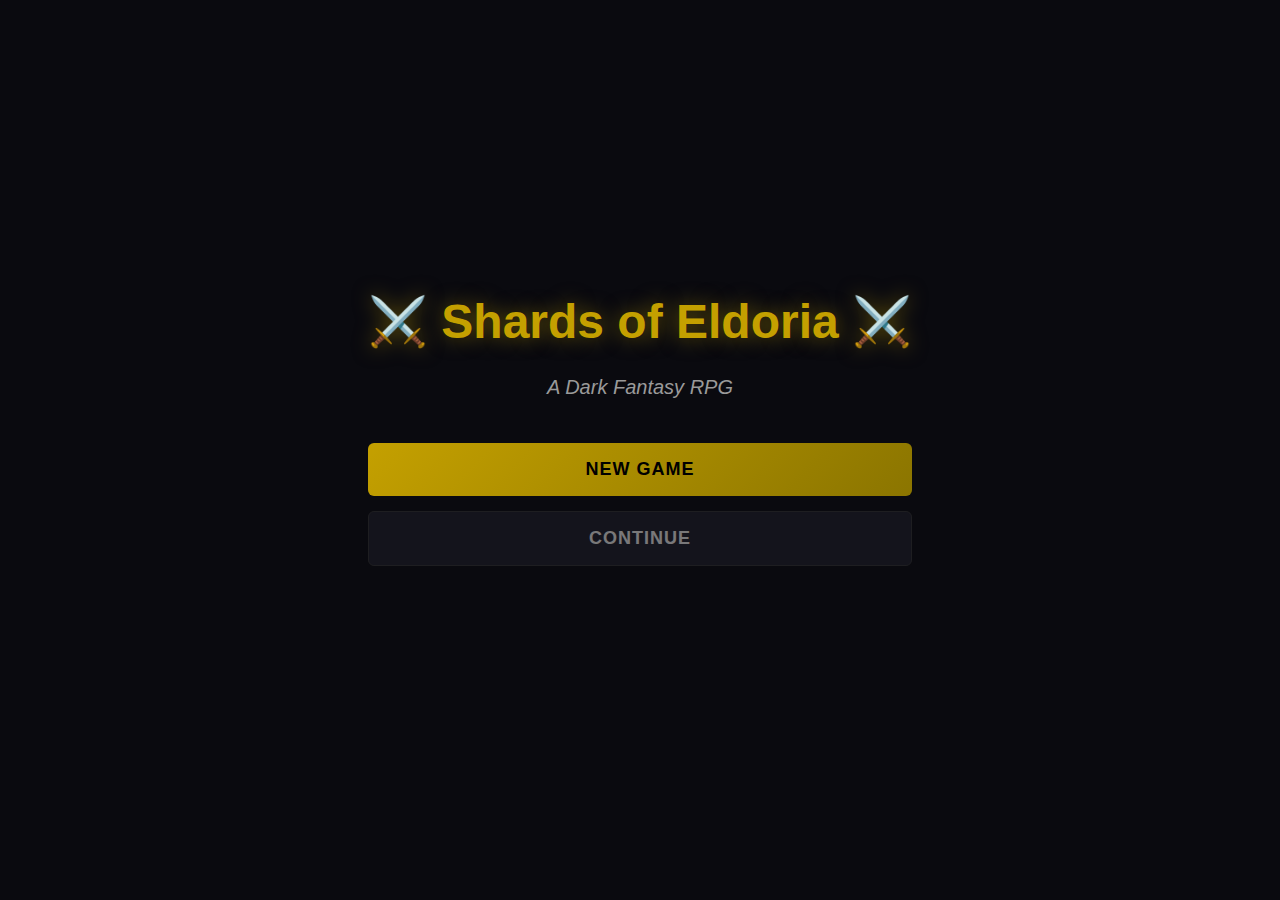
<file: shards_of_eldoria_v2/index.html>
<!DOCTYPE html>
<html lang="en">
<head>
    <meta charset="UTF-8">
    <meta name="viewport" content="width=device-width, initial-scale=1.0">
    <title>Shards of Eldoria - A Dark Fantasy RPG</title>
    <link rel="stylesheet" href="css/styles.css">
</head>
<body>
    <div id="game-container">
        <div class="loading">Loading...</div>
    </div>

    <!-- Data Files (must load first) -->
    <script src="js/data/weapons.js"></script>
    <script src="js/data/items.js"></script>
    <script src="js/data/enemies.js"></script>
    <script src="js/data/quests.js"></script>

    <!-- Story -->
    <script src="js/story.js"></script>

    <!-- Engine -->
    <script src="js/engine/character.js"></script>
    <script src="js/engine/combat.js"></script>
    <script src="js/engine/inventory.js"></script>
    <script src="js/engine/quests.js"></script>

    <!-- UI and Main Game -->
    <script src="js/ui.js"></script>
    <script src="js/game.js"></script>
</body>
</html>
</file>
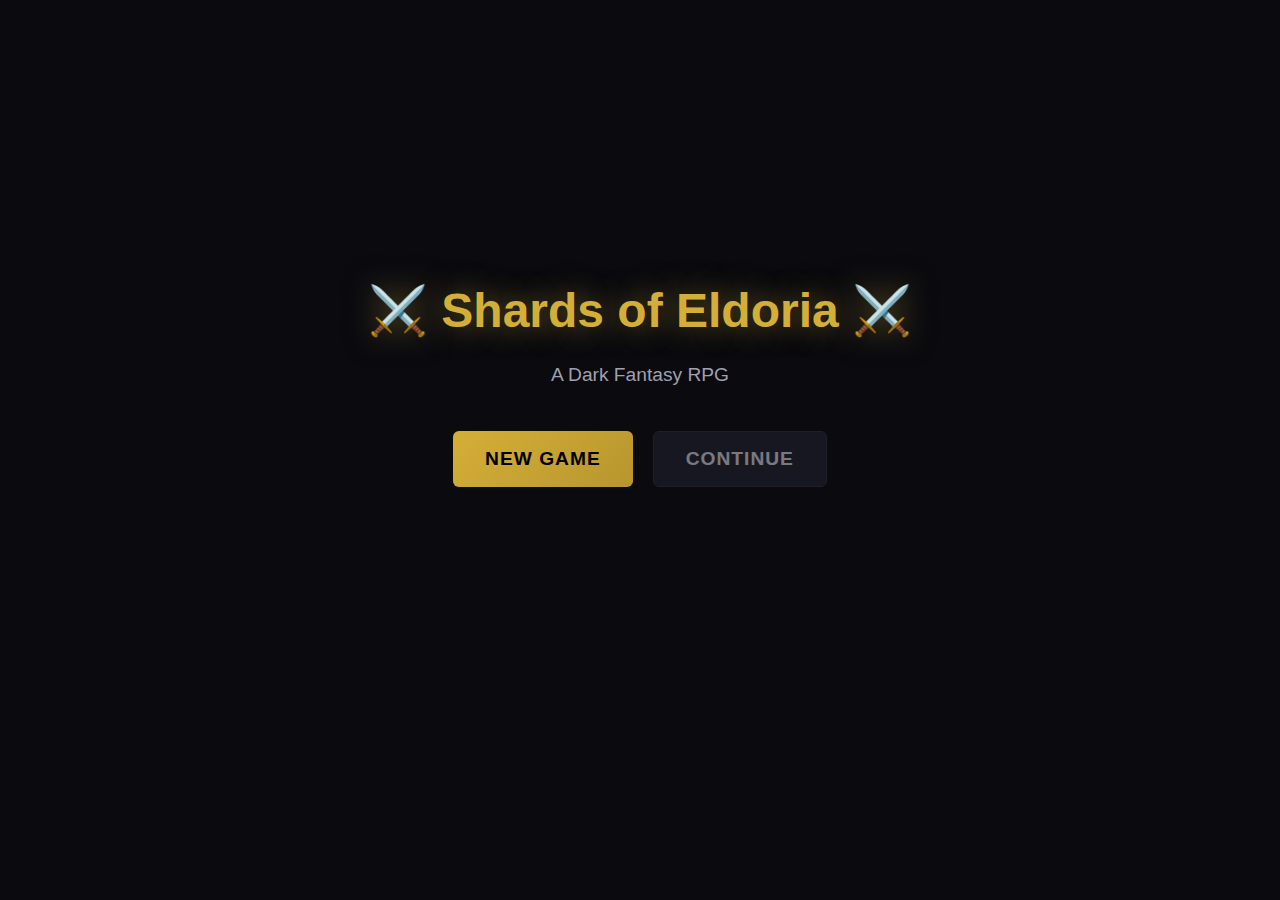
<file: shards-of-eldoria-complete/eldoria-complete/index.html>
<!DOCTYPE html>
<html lang="en">
<head>
    <meta charset="UTF-8">
    <meta name="viewport" content="width=device-width, initial-scale=1.0">
    <title>Shards of Eldoria - A Dark Fantasy RPG</title>
    <link rel="stylesheet" href="css/styles.css">
</head>
<body>
    <div id="game-container">
        <div class="loading">Loading Shards of Eldoria...</div>
    </div>

    <!-- Data Files -->
    <script src="js/data/weapons.js"></script>
    <script src="js/data/items.js"></script>
    <script src="js/data/enemies.js"></script>
    <script src="js/data/quests.js"></script>
    <script src="js/data/fishing.js"></script>
    <script src="js/data/gambling.js"></script>
    <script src="js/data/companions.js"></script>
    <script src="js/data/factions.js"></script>

    <!-- Story -->
    <script src="js/story.js"></script>

    <!-- Engine -->
    <script src="js/engine/character.js"></script>
    <script src="js/engine/combat.js"></script>
    <script src="js/engine/inventory.js"></script>
    <script src="js/engine/quests.js"></script>
    <script src="js/engine/fishing.js"></script>
    <script src="js/engine/gambling.js"></script>

    <!-- UI and Main Game -->
    <script src="js/ui.js"></script>
    <script src="js/game.js"></script>
</body>
</html>
</file>
<file: shards_of_eldoria_v2/css/styles.css>
/* Base Styles */
* { margin: 0; padding: 0; box-sizing: border-box; }

:root {
    --bg-dark: #0a0a0f;
    --bg-medium: #151520;
    --bg-light: #1e1e2a;
    --text-primary: #e8e6e3;
    --text-secondary: #9a9a9a;
    --text-dim: #666;
    --accent-gold: #c4a000;
    --accent-red: #8b0000;
    --accent-blue: #4169e1;
    --accent-green: #228b22;
    --accent-purple: #9932cc;
    --health-red: #c41e3a;
    --health-bg: #3a1a1a;
    --border-color: #333;
}

body {
    font-family: 'Segoe UI', Tahoma, Geneva, Verdana, sans-serif;
    background: var(--bg-dark);
    color: var(--text-primary);
    min-height: 100vh;
    line-height: 1.6;
}

#game-container {
    max-width: 900px;
    margin: 0 auto;
    padding: 20px;
    min-height: 100vh;
}

/* Buttons */
.btn {
    padding: 12px 24px;
    border: none;
    border-radius: 6px;
    cursor: pointer;
    font-size: 16px;
    font-weight: 600;
    transition: all 0.2s;
    text-transform: uppercase;
    letter-spacing: 1px;
}

.btn:hover:not(:disabled) {
    transform: translateY(-2px);
    box-shadow: 0 4px 8px rgba(0,0,0,0.4);
}

.btn:disabled { opacity: 0.5; cursor: not-allowed; }

.btn-primary {
    background: linear-gradient(135deg, var(--accent-gold), #8b7500);
    color: #000;
}

.btn-secondary {
    background: var(--bg-light);
    color: var(--text-primary);
    border: 1px solid var(--border-color);
}

.btn-danger {
    background: linear-gradient(135deg, var(--accent-red), #5a0000);
    color: white;
}

.btn-magic {
    background: linear-gradient(135deg, var(--accent-purple), #5a1a5a);
    color: white;
}

.btn-flee {
    background: var(--bg-medium);
    color: var(--text-secondary);
    border: 1px solid var(--border-color);
}

.btn-action {
    background: var(--bg-light);
    color: var(--text-primary);
    border: 1px solid var(--border-color);
    width: 100%;
    text-align: left;
    padding: 15px 20px;
    font-size: 16px;
    margin: 5px 0;
}

.btn-action:hover { border-color: var(--accent-gold); }
.btn-large { padding: 16px 48px; font-size: 18px; }
.btn-small { padding: 6px 12px; font-size: 12px; }

.btn-icon {
    background: transparent;
    border: 1px solid var(--border-color);
    color: var(--text-secondary);
    padding: 8px 12px;
    border-radius: 4px;
    cursor: pointer;
    font-size: 16px;
}

.btn-icon:hover { background: var(--bg-light); color: var(--accent-gold); }

.btn-tiny {
    background: var(--accent-blue);
    color: white;
    border: none;
    width: 24px;
    height: 24px;
    border-radius: 50%;
    cursor: pointer;
    font-weight: 700;
    margin-left: 10px;
}

/* Title Screen */
.title-screen {
    display: flex;
    flex-direction: column;
    align-items: center;
    justify-content: center;
    min-height: 90vh;
    text-align: center;
}

.game-title {
    font-size: 48px;
    color: var(--accent-gold);
    text-shadow: 0 0 20px rgba(196, 160, 0, 0.5);
    margin-bottom: 10px;
    animation: glow 2s ease-in-out infinite alternate;
}

@keyframes glow {
    from { text-shadow: 0 0 20px rgba(196, 160, 0, 0.3); }
    to { text-shadow: 0 0 30px rgba(196, 160, 0, 0.7); }
}

.subtitle {
    font-size: 20px;
    color: var(--text-secondary);
    margin-bottom: 40px;
    font-style: italic;
}

.title-buttons { display: flex; flex-direction: column; gap: 15px; }

/* New Game Screen */
.new-game-screen {
    max-width: 700px;
    margin: 0 auto;
    padding: 30px;
}

.new-game-screen h2 {
    text-align: center;
    color: var(--accent-gold);
    margin-bottom: 30px;
}

.form-group { margin-bottom: 25px; }

.form-group label {
    display: block;
    margin-bottom: 10px;
    color: var(--text-secondary);
    font-weight: 600;
}

.input-field {
    width: 100%;
    padding: 12px 16px;
    background: var(--bg-light);
    border: 1px solid var(--border-color);
    border-radius: 6px;
    color: var(--text-primary);
    font-size: 16px;
}

.input-field:focus { outline: none; border-color: var(--accent-gold); }

.class-selection {
    display: grid;
    grid-template-columns: repeat(3, 1fr);
    gap: 15px;
}

.class-card {
    background: var(--bg-light);
    border: 2px solid var(--border-color);
    border-radius: 10px;
    padding: 20px;
    cursor: pointer;
    text-align: center;
    transition: all 0.2s;
}

.class-card:hover { border-color: var(--accent-gold); }
.class-card.selected { border-color: var(--accent-gold); background: rgba(196, 160, 0, 0.1); }
.class-icon { font-size: 40px; margin-bottom: 10px; }

.class-name {
    font-size: 18px;
    font-weight: 700;
    color: var(--accent-gold);
    margin-bottom: 5px;
}

.class-desc { font-size: 12px; color: var(--text-secondary); margin-bottom: 10px; }
.class-stats { font-size: 11px; color: var(--accent-green); }

.difficulty-selection { display: flex; flex-direction: column; gap: 10px; }

.diff-option {
    background: var(--bg-light);
    border: 1px solid var(--border-color);
    border-radius: 6px;
    padding: 15px;
    cursor: pointer;
    display: flex;
    flex-direction: column;
}

.diff-option:hover { border-color: var(--accent-gold); }
.diff-option.selected { border-color: var(--accent-gold); background: rgba(196, 160, 0, 0.1); }
.diff-option strong { color: var(--text-primary); }
.diff-option span { font-size: 12px; color: var(--text-secondary); }

.button-row { display: flex; justify-content: space-between; margin-top: 30px; }

/* Game Header */
.game-header {
    display: flex;
    justify-content: space-between;
    align-items: center;
    padding: 15px 20px;
    background: var(--bg-medium);
    border-radius: 8px;
    margin-bottom: 20px;
    border: 1px solid var(--border-color);
    flex-wrap: wrap;
    gap: 10px;
}

.char-info { display: flex; flex-direction: column; }
.char-name { font-weight: 700; color: var(--accent-gold); }
.char-class { font-size: 12px; color: var(--text-secondary); text-transform: capitalize; }
.char-resources { display: flex; gap: 20px; }
.char-resources span { font-size: 14px; }
.health { color: var(--health-red); }
.gold { color: var(--accent-gold); }
.xp { color: var(--accent-blue); }
.header-buttons { display: flex; gap: 10px; }

/* Story Screen */
.story-content {
    background: var(--bg-medium);
    border-radius: 10px;
    padding: 30px;
    border: 1px solid var(--border-color);
}

.chapter-title {
    color: var(--accent-gold);
    text-align: center;
    margin-bottom: 20px;
    font-size: 24px;
}

.story-text {
    font-size: 16px;
    line-height: 1.8;
    margin-bottom: 30px;
}

.story-text p { margin-bottom: 15px; }
.choices { display: flex; flex-direction: column; gap: 10px; }

.choice-btn {
    background: var(--bg-light);
    border: 1px solid var(--border-color);
    color: var(--text-primary);
    padding: 15px 20px;
    text-align: left;
    border-radius: 6px;
    cursor: pointer;
    transition: all 0.2s;
    font-size: 15px;
}

.choice-btn:hover:not(:disabled) {
    background: var(--bg-dark);
    border-color: var(--accent-gold);
    padding-left: 25px;
}

.choice-btn:disabled { opacity: 0.5; cursor: not-allowed; }

/* Combat Screen */
.combat-arena {
    background: var(--bg-medium);
    border-radius: 10px;
    padding: 25px;
    border: 1px solid var(--border-color);
}

.enemy-section { text-align: center; margin-bottom: 20px; }
.enemy-display { display: flex; align-items: center; justify-content: center; gap: 20px; }
.enemy-icon { font-size: 60px; }
.enemy-info h3 { color: var(--accent-red); font-size: 24px; }
.enemy-level { color: var(--text-secondary); font-size: 14px; }
.enemy-desc { color: var(--text-dim); font-style: italic; margin-top: 10px; font-size: 14px; }

.health-bar {
    height: 30px;
    background: var(--health-bg);
    border-radius: 15px;
    overflow: hidden;
    position: relative;
    border: 2px solid var(--border-color);
    min-width: 200px;
    margin: 10px 0;
}

.health-fill {
    height: 100%;
    background: linear-gradient(to right, #8b0000, #c41e3a);
    transition: width 0.3s;
}

.health-text {
    position: absolute;
    top: 50%;
    left: 50%;
    transform: translate(-50%, -50%);
    font-weight: 700;
    text-shadow: 1px 1px 2px #000;
    font-size: 14px;
}

.combat-log {
    background: var(--bg-dark);
    border-radius: 6px;
    padding: 15px;
    height: 150px;
    overflow-y: auto;
    margin: 20px 0;
    font-family: monospace;
    font-size: 13px;
}

.log-entry { padding: 3px 0; border-bottom: 1px solid var(--border-color); }
.log-player { color: var(--accent-blue); }
.log-enemy { color: var(--accent-red); }
.log-heal { color: var(--accent-green); }
.log-boss { color: var(--accent-purple); font-weight: bold; }

.combat-actions {
    display: grid;
    grid-template-columns: repeat(4, 1fr);
    gap: 10px;
}

.combat-items {
    display: flex;
    flex-wrap: wrap;
    gap: 10px;
}

/* Combat Results */
.combat-result {
    text-align: center;
    padding: 40px;
    background: var(--bg-medium);
    border-radius: 10px;
    border: 1px solid var(--border-color);
}

.combat-result.victory h2 { color: var(--accent-gold); font-size: 32px; margin-bottom: 20px; }
.combat-result.defeat h2 { color: var(--accent-red); font-size: 32px; margin-bottom: 20px; }
.rewards p { font-size: 18px; margin: 10px 0; }
.level-up { color: var(--accent-gold); font-size: 24px !important; animation: pulse 1s infinite; }
@keyframes pulse { 0%, 100% { transform: scale(1); } 50% { transform: scale(1.05); } }
.death-message { font-style: italic; color: var(--text-secondary); margin: 20px 0; }

.loot-list {
    background: var(--bg-dark);
    padding: 15px;
    border-radius: 6px;
    margin: 15px 0;
    text-align: left;
}

.loot-list h4 { color: var(--accent-gold); margin-bottom: 10px; }
.loot-list li { list-style: none; padding: 5px 0; }

/* Game Over */
.game-over {
    text-align: center;
    padding: 60px 40px;
    background: var(--bg-medium);
    border-radius: 10px;
    border: 2px solid var(--accent-red);
}

.game-over h1 { color: var(--accent-red); font-size: 48px; margin-bottom: 20px; }
.permadeath-warning { color: var(--accent-red); margin: 20px 0; }

/* Main Interface */
.main-content { display: grid; gap: 20px; }

.action-panel {
    background: var(--bg-medium);
    border-radius: 10px;
    padding: 25px;
    border: 1px solid var(--border-color);
}

.action-panel h3 { color: var(--accent-gold); margin-bottom: 15px; }
.action-buttons { display: grid; grid-template-columns: repeat(2, 1fr); gap: 10px; }

.location-info {
    background: var(--bg-medium);
    border-radius: 10px;
    padding: 20px;
    border: 1px solid var(--border-color);
}

.location-info h3 { color: var(--accent-gold); margin-bottom: 10px; }

/* Quest Log */
.quest-list h3 {
    color: var(--accent-gold);
    margin: 20px 0 10px;
    padding-bottom: 5px;
    border-bottom: 1px solid var(--border-color);
}

.quest-entry {
    background: var(--bg-light);
    border-radius: 8px;
    padding: 15px;
    margin-bottom: 10px;
    border-left: 4px solid var(--accent-gold);
}

.quest-entry.side { border-left-color: var(--accent-blue); }

.quest-header {
    display: flex;
    justify-content: space-between;
    align-items: center;
    margin-bottom: 10px;
}

.quest-header h4 { color: var(--text-primary); }
.quest-progress { color: var(--accent-gold); font-weight: 600; }
.quest-desc { color: var(--text-secondary); font-size: 14px; margin-bottom: 10px; }
.objectives { list-style: none; }
.objectives li { padding: 5px 0; font-size: 14px; }
.objectives li.completed { color: var(--text-dim); text-decoration: line-through; }
.no-quests { color: var(--text-dim); text-align: center; padding: 30px; }

/* Inventory */
.equipment-section {
    background: var(--bg-medium);
    border-radius: 10px;
    padding: 20px;
    margin-bottom: 20px;
    border: 1px solid var(--border-color);
}

.equipment-section h3 { color: var(--accent-gold); margin-bottom: 15px; }
.equipment-slots { display: grid; grid-template-columns: repeat(3, 1fr); gap: 15px; }

.equip-slot {
    background: var(--bg-light);
    border-radius: 6px;
    padding: 15px;
    text-align: center;
}

.slot-label { color: var(--text-secondary); font-size: 12px; margin-bottom: 5px; }
.slot-item { color: var(--text-primary); font-size: 14px; }
.slot-item.empty { color: var(--text-dim); }

.inventory-grid {
    display: grid;
    grid-template-columns: repeat(4, 1fr);
    gap: 10px;
    margin-bottom: 20px;
}

.inventory-item {
    background: var(--bg-light);
    border: 1px solid var(--border-color);
    border-radius: 6px;
    padding: 15px 10px;
    text-align: center;
    cursor: pointer;
}

.inventory-item:hover { border-color: var(--accent-gold); }
.item-icon { font-size: 24px; display: block; margin-bottom: 5px; }
.item-name { font-size: 11px; display: block; }
.item-qty { font-size: 10px; color: var(--accent-gold); }

/* Character Screen */
.char-overview {
    text-align: center;
    padding: 20px;
    background: var(--bg-medium);
    border-radius: 10px;
    margin-bottom: 20px;
    border: 1px solid var(--border-color);
}

.class-badge {
    display: inline-block;
    background: var(--accent-gold);
    color: #000;
    padding: 5px 15px;
    border-radius: 20px;
    font-weight: 700;
    text-transform: uppercase;
    font-size: 12px;
}

.stat-points { color: var(--accent-blue); font-weight: 700; margin-top: 10px; }

.character-screen h3 {
    color: var(--accent-gold);
    margin: 20px 0 10px;
    padding-bottom: 5px;
    border-bottom: 1px solid var(--border-color);
}

.stats-grid {
    background: var(--bg-medium);
    border-radius: 10px;
    padding: 15px;
    border: 1px solid var(--border-color);
    margin-bottom: 20px;
}

.stat-row {
    display: flex;
    justify-content: space-between;
    align-items: center;
    padding: 10px;
    border-bottom: 1px solid var(--border-color);
}

.stat-row:last-child { border-bottom: none; }
.stat-name { font-weight: 700; color: var(--text-secondary); }
.stat-value { font-weight: 700; }
.stat-value .bonus { color: var(--accent-green); }
.stat-value .penalty { color: var(--accent-red); }

.skills-list {
    background: var(--bg-medium);
    border-radius: 10px;
    padding: 15px;
    border: 1px solid var(--border-color);
    margin-bottom: 20px;
}

.skill-entry { padding: 10px; border-bottom: 1px solid var(--border-color); }
.skill-entry:last-child { border-bottom: none; }
.skill-entry strong { color: var(--accent-purple); }
.skill-entry.passive strong { color: var(--accent-blue); }
.skill-entry p { color: var(--text-secondary); font-size: 14px; margin-top: 5px; }

/* Shop */
.shop-items { display: flex; flex-direction: column; gap: 10px; margin-bottom: 20px; }

.shop-item {
    display: flex;
    align-items: center;
    gap: 15px;
    background: var(--bg-light);
    border-radius: 8px;
    padding: 15px;
    border: 1px solid var(--border-color);
}

.shop-item.unaffordable { opacity: 0.6; }
.shop-item .item-icon { font-size: 30px; }
.shop-item .item-info { flex: 1; }
.shop-item .item-name { font-weight: 700; display: block; }
.shop-item .item-desc { font-size: 12px; color: var(--text-secondary); }
.item-price { font-weight: 700; color: var(--accent-gold); }

/* Notifications */
.notification {
    position: fixed;
    top: 20px;
    right: 20px;
    background: var(--bg-medium);
    border: 1px solid var(--accent-gold);
    color: var(--text-primary);
    padding: 15px 25px;
    border-radius: 8px;
    z-index: 1000;
    animation: slideIn 0.3s ease-out;
}

@keyframes slideIn {
    from { transform: translateX(100%); opacity: 0; }
    to { transform: translateX(0); opacity: 1; }
}

.notification.fade-out {
    animation: fadeOut 0.5s ease-out forwards;
}

@keyframes fadeOut {
    to { opacity: 0; transform: translateY(-20px); }
}

/* Loading */
.loading {
    display: flex;
    align-items: center;
    justify-content: center;
    height: 100vh;
    font-size: 24px;
    color: var(--accent-gold);
}

/* Responsive */
@media (max-width: 768px) {
    .class-selection { grid-template-columns: 1fr; }
    .combat-actions { grid-template-columns: repeat(2, 1fr); }
    .action-buttons { grid-template-columns: 1fr; }
    .inventory-grid { grid-template-columns: repeat(3, 1fr); }
    .equipment-slots { grid-template-columns: 1fr; }
    .game-title { font-size: 32px; }
    .char-resources { flex-direction: column; gap: 5px; }
}
</file>
<file: shards-of-eldoria-complete/eldoria-complete/css/styles.css>
/* ========== SHARDS OF ELDORIA - DARK FANTASY RPG ========== */
:root {
    --bg-dark: #0a0a0f;
    --bg-medium: #12121a;
    --bg-light: #1a1a25;
    --bg-lighter: #252535;
    --text-primary: #e8e8f0;
    --text-secondary: #a0a0b0;
    --text-muted: #606070;
    --accent-gold: #d4af37;
    --accent-red: #c41e3a;
    --accent-blue: #4a90d9;
    --accent-green: #2ecc71;
    --accent-purple: #9b59b6;
    --border-color: #333345;
    --shadow: 0 4px 20px rgba(0,0,0,0.5);
}

* { box-sizing: border-box; margin: 0; padding: 0; }

body {
    font-family: 'Segoe UI', Tahoma, Geneva, Verdana, sans-serif;
    background: var(--bg-dark);
    color: var(--text-primary);
    min-height: 100vh;
    line-height: 1.6;
}

#game-container {
    max-width: 900px;
    margin: 0 auto;
    padding: 20px;
    min-height: 100vh;
}

/* ========== BUTTONS ========== */
.btn {
    padding: 12px 24px;
    border: none;
    border-radius: 6px;
    cursor: pointer;
    font-size: 1rem;
    font-weight: 600;
    transition: all 0.2s;
    text-transform: uppercase;
    letter-spacing: 1px;
}

.btn:hover:not(:disabled) { transform: translateY(-2px); filter: brightness(1.1); }
.btn:disabled { opacity: 0.5; cursor: not-allowed; }

.btn-primary { background: linear-gradient(135deg, var(--accent-gold), #b8962e); color: #000; }
.btn-secondary { background: var(--bg-lighter); color: var(--text-primary); border: 1px solid var(--border-color); }
.btn-danger { background: linear-gradient(135deg, var(--accent-red), #a01830); color: #fff; }
.btn-magic { background: linear-gradient(135deg, var(--accent-purple), #7d4799); color: #fff; }
.btn-flee { background: var(--bg-light); color: var(--text-secondary); }
.btn-large { padding: 16px 32px; font-size: 1.2rem; }
.btn-small { padding: 6px 12px; font-size: 0.85rem; }
.btn-tiny { padding: 2px 8px; font-size: 0.75rem; }
.btn-icon { background: none; border: none; font-size: 1.5rem; cursor: pointer; padding: 5px; }
.btn-icon:hover { transform: scale(1.1); }

.btn-action {
    display: block;
    width: 100%;
    margin: 8px 0;
    padding: 14px 20px;
    background: var(--bg-light);
    border: 1px solid var(--border-color);
    text-align: left;
    font-size: 1rem;
}
.btn-action:hover { background: var(--bg-lighter); border-color: var(--accent-gold); }

/* ========== TITLE SCREEN ========== */
.title-screen {
    display: flex;
    flex-direction: column;
    align-items: center;
    justify-content: center;
    min-height: 80vh;
    text-align: center;
}

.game-title {
    font-size: 3rem;
    color: var(--accent-gold);
    text-shadow: 0 0 30px rgba(212, 175, 55, 0.5);
    margin-bottom: 10px;
}

.subtitle {
    font-size: 1.2rem;
    color: var(--text-secondary);
    margin-bottom: 40px;
}

.title-buttons { display: flex; gap: 20px; flex-wrap: wrap; justify-content: center; }

/* ========== NEW GAME SCREEN ========== */
.new-game-screen {
    max-width: 700px;
    margin: 0 auto;
    padding: 30px;
    background: var(--bg-medium);
    border-radius: 12px;
    border: 1px solid var(--border-color);
}

.new-game-screen h2 { color: var(--accent-gold); margin-bottom: 25px; text-align: center; }

.form-group { margin-bottom: 25px; }
.form-group label { display: block; margin-bottom: 10px; color: var(--text-secondary); font-weight: 600; }

.input-field {
    width: 100%;
    padding: 12px;
    background: var(--bg-dark);
    border: 1px solid var(--border-color);
    border-radius: 6px;
    color: var(--text-primary);
    font-size: 1rem;
}

.class-selection { display: grid; grid-template-columns: repeat(auto-fit, minmax(180px, 1fr)); gap: 15px; }

.class-card {
    padding: 20px;
    background: var(--bg-dark);
    border: 2px solid var(--border-color);
    border-radius: 10px;
    cursor: pointer;
    text-align: center;
    transition: all 0.2s;
}

.class-card:hover { border-color: var(--accent-gold); }
.class-card.selected { border-color: var(--accent-gold); background: var(--bg-light); box-shadow: 0 0 20px rgba(212, 175, 55, 0.3); }
.class-icon { font-size: 3rem; margin-bottom: 10px; }
.class-name { font-size: 1.2rem; font-weight: bold; color: var(--accent-gold); }
.class-desc { font-size: 0.85rem; color: var(--text-secondary); margin: 8px 0; }
.class-stats { font-size: 0.8rem; color: var(--accent-green); }

.difficulty-selection { display: flex; flex-direction: column; gap: 10px; }

.diff-option {
    padding: 12px 16px;
    background: var(--bg-dark);
    border: 1px solid var(--border-color);
    border-radius: 6px;
    cursor: pointer;
    display: flex;
    justify-content: space-between;
    align-items: center;
}

.diff-option:hover { border-color: var(--accent-gold); }
.diff-option.selected { border-color: var(--accent-gold); background: var(--bg-light); }
.diff-option span { color: var(--text-secondary); font-size: 0.85rem; }

.button-row { display: flex; justify-content: space-between; margin-top: 30px; }

/* ========== GAME HEADER ========== */
.game-header {
    display: flex;
    justify-content: space-between;
    align-items: center;
    padding: 15px 20px;
    background: var(--bg-medium);
    border-radius: 10px;
    margin-bottom: 20px;
    border: 1px solid var(--border-color);
    flex-wrap: wrap;
    gap: 10px;
}

.char-info { display: flex; flex-direction: column; }
.char-name { font-weight: bold; color: var(--accent-gold); font-size: 1.1rem; }
.char-class { font-size: 0.85rem; color: var(--text-secondary); }

.char-resources { display: flex; gap: 20px; flex-wrap: wrap; }
.char-resources span { font-size: 0.95rem; }
.health { color: var(--accent-red); }
.gold { color: var(--accent-gold); }
.xp { color: var(--accent-blue); }

.header-buttons { display: flex; gap: 5px; }

/* ========== STORY SCREEN ========== */
.story-screen { animation: fadeIn 0.3s ease; }
@keyframes fadeIn { from { opacity: 0; } to { opacity: 1; } }

.story-content {
    background: var(--bg-medium);
    padding: 30px;
    border-radius: 12px;
    border: 1px solid var(--border-color);
}

.chapter-title {
    color: var(--accent-gold);
    font-size: 1.8rem;
    margin-bottom: 20px;
    border-bottom: 1px solid var(--border-color);
    padding-bottom: 10px;
}

.story-text {
    font-size: 1.05rem;
    line-height: 1.8;
    color: var(--text-primary);
}

.story-text p { margin-bottom: 15px; }

.choices { margin-top: 30px; display: flex; flex-direction: column; gap: 10px; }

.choice-btn {
    padding: 14px 20px;
    background: var(--bg-light);
    border: 1px solid var(--border-color);
    border-radius: 8px;
    color: var(--text-primary);
    cursor: pointer;
    text-align: left;
    font-size: 1rem;
    transition: all 0.2s;
}

.choice-btn:hover:not(:disabled) {
    background: var(--bg-lighter);
    border-color: var(--accent-gold);
    padding-left: 25px;
}

.choice-btn:disabled { opacity: 0.5; cursor: not-allowed; }

/* ========== COMBAT SCREEN ========== */
.combat-screen { animation: fadeIn 0.3s ease; }

.combat-arena {
    background: var(--bg-medium);
    padding: 25px;
    border-radius: 12px;
    border: 1px solid var(--border-color);
}

.enemy-section { text-align: center; margin-bottom: 20px; }

.enemy-display {
    display: flex;
    align-items: center;
    justify-content: center;
    gap: 20px;
    margin-bottom: 15px;
}

.enemy-icon { font-size: 4rem; }
.enemy-info h3 { color: var(--accent-red); font-size: 1.5rem; }
.enemy-level { color: var(--text-secondary); font-size: 0.9rem; }
.enemy-desc { color: var(--text-muted); font-style: italic; }

.health-bar {
    height: 30px;
    background: var(--bg-dark);
    border-radius: 15px;
    overflow: hidden;
    position: relative;
    border: 1px solid var(--border-color);
}

.health-fill {
    height: 100%;
    transition: width 0.3s ease;
    border-radius: 15px;
}

.enemy-health .health-fill { background: linear-gradient(90deg, var(--accent-red), #e74c3c); }
.player-health .health-fill { background: linear-gradient(90deg, var(--accent-green), #27ae60); }

.health-text {
    position: absolute;
    top: 50%;
    left: 50%;
    transform: translate(-50%, -50%);
    font-weight: bold;
    font-size: 0.9rem;
    text-shadow: 1px 1px 2px #000;
}

.combat-log {
    background: var(--bg-dark);
    padding: 15px;
    border-radius: 8px;
    margin: 20px 0;
    max-height: 150px;
    overflow-y: auto;
    font-size: 0.9rem;
}

.log-entry { padding: 5px 0; border-bottom: 1px solid var(--border-color); }
.log-entry:last-child { border-bottom: none; }
.log-player { color: var(--accent-green); }
.log-enemy { color: var(--accent-red); }
.log-heal { color: var(--accent-blue); }
.log-boss { color: var(--accent-purple); font-weight: bold; }

.player-section { margin: 20px 0; }

.combat-actions {
    display: grid;
    grid-template-columns: repeat(auto-fit, minmax(120px, 1fr));
    gap: 10px;
    margin-top: 20px;
}

.combat-result {
    text-align: center;
    padding: 40px;
    background: var(--bg-medium);
    border-radius: 12px;
}

.combat-result.victory h2 { color: var(--accent-gold); }
.combat-result.defeat h2 { color: var(--accent-red); }
.rewards { margin: 20px 0; }
.level-up { color: var(--accent-gold); font-size: 1.2rem; font-weight: bold; }
.death-message { font-style: italic; color: var(--text-secondary); margin: 20px 0; }

.game-over {
    text-align: center;
    padding: 60px 30px;
}

.game-over h1 { color: var(--accent-red); font-size: 3rem; margin-bottom: 20px; }

/* ========== MAIN INTERFACE ========== */
.main-interface { animation: fadeIn 0.3s ease; }

.main-content {
    background: var(--bg-medium);
    padding: 25px;
    border-radius: 12px;
    border: 1px solid var(--border-color);
}

.action-panel h3 { color: var(--accent-gold); margin-bottom: 10px; }
.action-panel p { color: var(--text-secondary); margin-bottom: 20px; }
.action-buttons { display: flex; flex-direction: column; }

/* ========== INVENTORY ========== */
.inventory-screen, .character-screen, .quest-screen, .shop-screen {
    animation: fadeIn 0.3s ease;
}

.inventory-screen h2, .character-screen h2, .quest-screen h2, .shop-screen h2 {
    color: var(--accent-gold);
    margin: 20px 0;
}

.equipment-section {
    background: var(--bg-medium);
    padding: 20px;
    border-radius: 10px;
    margin-bottom: 20px;
    border: 1px solid var(--border-color);
}

.equipment-slots { display: flex; gap: 15px; flex-wrap: wrap; }

.equip-slot {
    flex: 1;
    min-width: 150px;
    background: var(--bg-dark);
    padding: 15px;
    border-radius: 8px;
    text-align: center;
}

.slot-label {
    font-size: 0.8rem;
    color: var(--text-secondary);
    text-transform: uppercase;
    margin-bottom: 8px;
}

.slot-item { font-size: 0.95rem; }
.slot-item.empty { color: var(--text-muted); }

.inventory-grid {
    display: grid;
    grid-template-columns: repeat(auto-fill, minmax(200px, 1fr));
    gap: 10px;
    margin-bottom: 20px;
}

.inventory-item {
    display: flex;
    align-items: center;
    gap: 10px;
    padding: 12px;
    background: var(--bg-medium);
    border: 1px solid var(--border-color);
    border-radius: 8px;
    cursor: pointer;
    transition: all 0.2s;
}

.inventory-item:hover { border-color: var(--accent-gold); background: var(--bg-light); }
.item-icon { font-size: 1.5rem; }
.item-qty { color: var(--accent-gold); font-size: 0.85rem; }

/* ========== CHARACTER SHEET ========== */
.char-overview {
    text-align: center;
    margin-bottom: 20px;
}

.class-badge {
    display: inline-block;
    padding: 6px 16px;
    background: var(--accent-gold);
    color: #000;
    border-radius: 20px;
    font-weight: bold;
    text-transform: uppercase;
    font-size: 0.85rem;
}

.stat-points { color: var(--accent-blue); font-weight: bold; }

.stats-grid {
    display: grid;
    grid-template-columns: repeat(auto-fit, minmax(150px, 1fr));
    gap: 10px;
    background: var(--bg-medium);
    padding: 20px;
    border-radius: 10px;
    margin-bottom: 20px;
}

.stat-row {
    display: flex;
    justify-content: space-between;
    align-items: center;
    padding: 10px;
    background: var(--bg-dark);
    border-radius: 6px;
}

.stat-name { color: var(--text-secondary); font-size: 0.85rem; }
.stat-value { color: var(--accent-gold); font-weight: bold; font-size: 1.1rem; }

.skills-list {
    background: var(--bg-medium);
    padding: 20px;
    border-radius: 10px;
    margin-bottom: 20px;
}

.skill-entry { margin-bottom: 15px; }
.skill-entry strong { color: var(--accent-purple); }
.skill-entry.passive strong { color: var(--accent-blue); }
.skill-entry p { color: var(--text-secondary); font-size: 0.9rem; }

/* ========== QUEST LOG ========== */
.quest-list { margin-bottom: 20px; }
.quest-list h3 { color: var(--text-secondary); margin: 20px 0 10px; }

.quest-entry {
    background: var(--bg-medium);
    padding: 20px;
    border-radius: 10px;
    margin-bottom: 15px;
    border-left: 4px solid var(--accent-gold);
}

.quest-entry.side { border-left-color: var(--accent-blue); }
.quest-entry.companion { border-left-color: var(--accent-purple); }

.quest-header { display: flex; justify-content: space-between; align-items: center; margin-bottom: 10px; }
.quest-header h4 { color: var(--accent-gold); }
.quest-progress { color: var(--text-secondary); font-size: 0.9rem; }
.quest-desc { color: var(--text-secondary); margin-bottom: 15px; font-size: 0.95rem; }

.objectives { list-style: none; }
.objectives li { padding: 5px 0; color: var(--text-primary); }
.objectives li.completed { color: var(--text-muted); text-decoration: line-through; }

.no-quests { color: var(--text-muted); text-align: center; padding: 40px; }

/* ========== SHOP ========== */
.shop-items { display: flex; flex-direction: column; gap: 10px; margin-bottom: 20px; }

.shop-item {
    display: flex;
    align-items: center;
    gap: 15px;
    padding: 15px;
    background: var(--bg-medium);
    border: 1px solid var(--border-color);
    border-radius: 8px;
}

.shop-item.unaffordable { opacity: 0.5; }
.shop-item .item-info { flex: 1; }
.shop-item .item-name { font-weight: bold; }
.item-price { color: var(--accent-gold); font-weight: bold; }

/* ========== FISHING ========== */
.fishing-screen { animation: fadeIn 0.3s ease; }

.fishing-screen h2 { color: var(--accent-blue); margin-bottom: 10px; }
.location-desc { color: var(--text-secondary); margin-bottom: 20px; }

.fishing-stats {
    display: flex;
    gap: 20px;
    flex-wrap: wrap;
    padding: 15px;
    background: var(--bg-medium);
    border-radius: 8px;
    margin-bottom: 20px;
    font-size: 0.9rem;
}

.fishing-area {
    background: var(--bg-medium);
    padding: 40px;
    border-radius: 12px;
    text-align: center;
    margin-bottom: 20px;
    min-height: 200px;
}

.water-animation {
    font-size: 2rem;
    margin-bottom: 30px;
    animation: wave 2s ease-in-out infinite;
}

@keyframes wave {
    0%, 100% { transform: translateY(0); }
    50% { transform: translateY(-10px); }
}

.fishing-actions { display: flex; gap: 10px; flex-wrap: wrap; justify-content: center; }

.fishing-result { animation: fadeIn 0.3s ease; }

.catch-display {
    padding: 30px;
    border-radius: 12px;
    margin-bottom: 20px;
}

.catch-display.common { background: var(--bg-light); border: 2px solid var(--text-muted); }
.catch-display.uncommon { background: linear-gradient(135deg, #1a3a1a, #0a200a); border: 2px solid var(--accent-green); }
.catch-display.rare { background: linear-gradient(135deg, #1a2a4a, #0a1530); border: 2px solid var(--accent-blue); }
.catch-display.legendary { background: linear-gradient(135deg, #3a2a1a, #201505); border: 2px solid var(--accent-gold); box-shadow: 0 0 30px rgba(212, 175, 55, 0.3); }

.fish-icon { font-size: 4rem; }
.fish-rarity { text-transform: uppercase; font-size: 0.85rem; letter-spacing: 2px; }
.fish-value { color: var(--accent-gold); }
.new-catch { color: var(--accent-gold); font-weight: bold; animation: pulse 1s infinite; }
.legendary-warning { color: var(--accent-red); font-weight: bold; margin-top: 15px; }
.no-catch { color: var(--text-muted); font-size: 1.1rem; }

@keyframes pulse {
    0%, 100% { opacity: 1; }
    50% { opacity: 0.5; }
}

.fish-inventory, .fishing-equipment { text-align: left; }
.fish-inventory h3, .fishing-equipment h3 { margin-bottom: 15px; }

.fish-list, .fish-entry { display: flex; flex-direction: column; gap: 10px; }

.fish-entry {
    flex-direction: row;
    justify-content: space-between;
    align-items: center;
    padding: 10px;
    background: var(--bg-dark);
    border-radius: 6px;
}

.equip-option {
    display: flex;
    justify-content: space-between;
    align-items: center;
    padding: 10px;
    background: var(--bg-dark);
    border-radius: 6px;
    margin-bottom: 8px;
}

.equipped { color: var(--accent-green); font-weight: bold; }
.not-owned { color: var(--text-muted); }

/* ========== GAMBLING ========== */
.gambling-screen { animation: fadeIn 0.3s ease; }
.gambling-screen h2 { color: var(--accent-gold); margin-bottom: 20px; }

.gambling-games {
    display: grid;
    grid-template-columns: repeat(auto-fit, minmax(250px, 1fr));
    gap: 15px;
    margin-bottom: 20px;
}

.game-option {
    display: flex;
    gap: 15px;
    padding: 20px;
    background: var(--bg-medium);
    border: 1px solid var(--border-color);
    border-radius: 10px;
    cursor: pointer;
    transition: all 0.2s;
}

.game-option:hover { border-color: var(--accent-gold); transform: translateY(-2px); }
.game-icon { font-size: 2.5rem; }
.game-info h4 { color: var(--accent-gold); margin-bottom: 5px; }
.game-info p { color: var(--text-secondary); font-size: 0.9rem; }
.bet-range { color: var(--text-muted); font-size: 0.85rem; }

.gambling-stats {
    display: flex;
    gap: 30px;
    padding: 15px;
    background: var(--bg-medium);
    border-radius: 8px;
    margin-bottom: 20px;
}

.gambling-game { animation: fadeIn 0.3s ease; }
.gambling-game h2 { color: var(--accent-gold); margin-bottom: 10px; }

.bet-controls {
    display: flex;
    align-items: center;
    gap: 15px;
    padding: 15px;
    background: var(--bg-medium);
    border-radius: 8px;
    margin-bottom: 20px;
}

.bet-controls input {
    padding: 10px;
    width: 120px;
    background: var(--bg-dark);
    border: 1px solid var(--border-color);
    border-radius: 6px;
    color: var(--accent-gold);
    font-size: 1.1rem;
    text-align: center;
}

.game-area {
    background: var(--bg-medium);
    padding: 40px;
    border-radius: 12px;
    text-align: center;
    margin-bottom: 20px;
    min-height: 200px;
}

.gambling-result {
    padding: 30px;
    border-radius: 12px;
    animation: fadeIn 0.3s ease;
}

.gambling-result.win { background: linear-gradient(135deg, #1a3a1a, #0a200a); border: 2px solid var(--accent-green); }
.gambling-result.lose { background: linear-gradient(135deg, #3a1a1a, #200a0a); border: 2px solid var(--accent-red); }
.gambling-result h3 { margin-bottom: 15px; }
.result-amount { font-size: 1.5rem; font-weight: bold; margin: 15px 0; }
.gambling-result.win .result-amount { color: var(--accent-green); }
.gambling-result.lose .result-amount { color: var(--accent-red); }
.damage { color: var(--accent-red); }

.fates-hand { text-align: center; }

.hand {
    margin: 20px 0;
    padding: 20px;
    background: var(--bg-dark);
    border-radius: 10px;
}

.dealer-hand { border: 1px solid var(--accent-red); }
.player-hand { border: 1px solid var(--accent-green); }

.cards { display: flex; justify-content: center; gap: 10px; margin: 10px 0; }

.card {
    width: 50px;
    height: 70px;
    background: white;
    color: #000;
    border-radius: 6px;
    display: flex;
    align-items: center;
    justify-content: center;
    font-size: 1.5rem;
    font-weight: bold;
}

.fates-actions { display: flex; justify-content: center; gap: 15px; margin-top: 20px; }

.wheel-display { font-size: 5rem; animation: spin 2s ease-out; }

@keyframes spin {
    from { transform: rotate(0deg); }
    to { transform: rotate(720deg); }
}

/* ========== NOTIFICATIONS ========== */
.notification {
    position: fixed;
    top: 20px;
    right: 20px;
    padding: 15px 25px;
    background: var(--accent-gold);
    color: #000;
    border-radius: 8px;
    font-weight: bold;
    z-index: 1000;
    animation: slideIn 0.3s ease;
}

.notification.fade-out { animation: slideOut 0.5s ease forwards; }

@keyframes slideIn { from { transform: translateX(100%); opacity: 0; } to { transform: translateX(0); opacity: 1; } }
@keyframes slideOut { from { transform: translateX(0); opacity: 1; } to { transform: translateX(100%); opacity: 0; } }

/* ========== LOADING ========== */
.loading {
    display: flex;
    align-items: center;
    justify-content: center;
    min-height: 80vh;
    font-size: 1.5rem;
    color: var(--text-secondary);
}

/* ========== SCROLLBAR ========== */
::-webkit-scrollbar { width: 8px; }
::-webkit-scrollbar-track { background: var(--bg-dark); }
::-webkit-scrollbar-thumb { background: var(--bg-lighter); border-radius: 4px; }
::-webkit-scrollbar-thumb:hover { background: var(--accent-gold); }

/* ========== RESPONSIVE ========== */
@media (max-width: 600px) {
    .game-title { font-size: 2rem; }
    .game-header { flex-direction: column; text-align: center; }
    .char-resources { justify-content: center; }
    .combat-actions { grid-template-columns: 1fr 1fr; }
    .class-selection { grid-template-columns: 1fr; }
}
</file>
